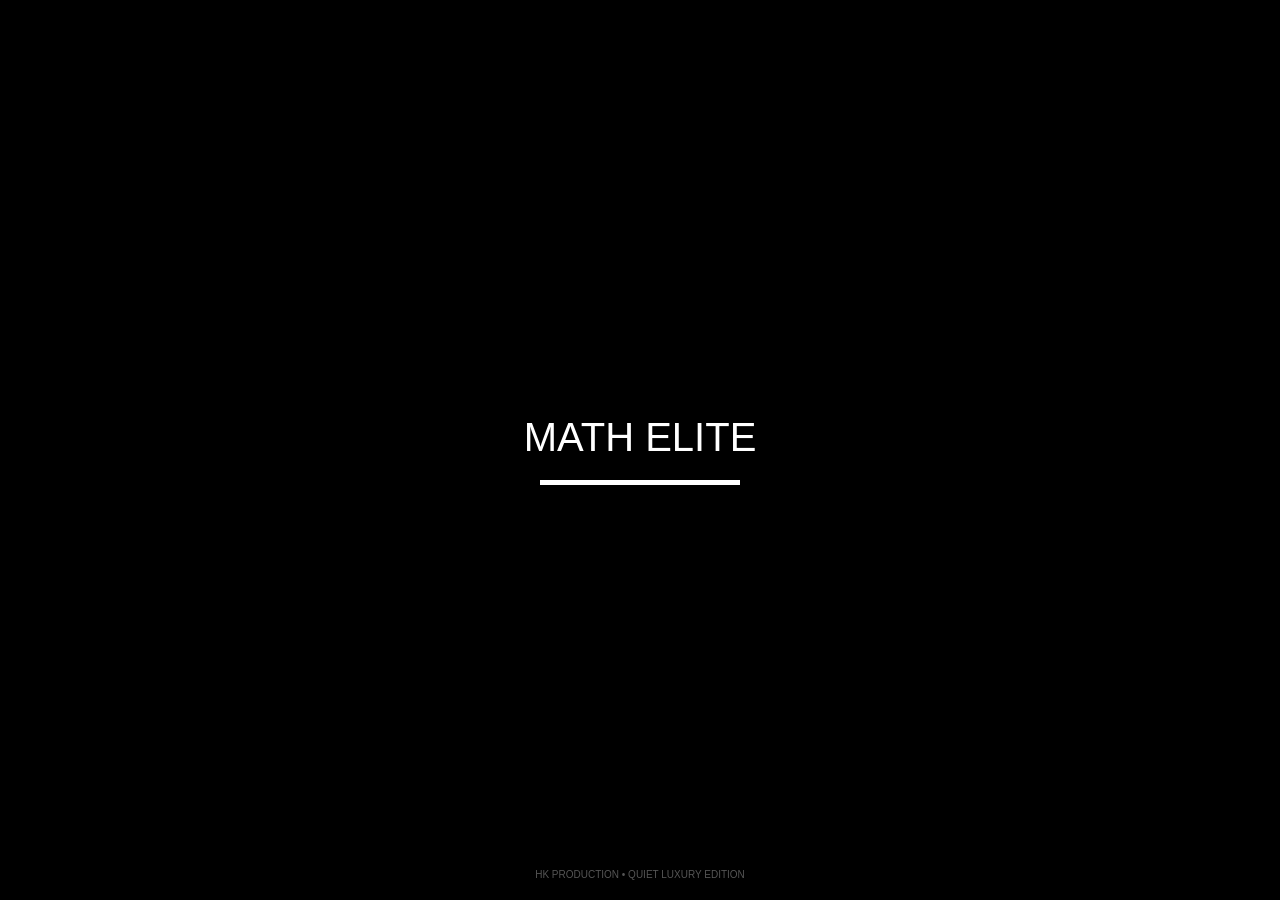
<file: index.html>
<!DOCTYPE html>
<html lang="en">
<head>
    <meta charset="UTF-8">
    <link rel="stylesheet" href="style.css">
    <title>MathElite</title>
</head>
<body>
    <div class="logo">MATH ELITE</div>
    <div class="loading-bar"><div class="progress"></div></div>

    <div class="footer-branding">HK PRODUCTION • QUIET LUXURY EDITION</div>

    <script src="script.js"></script>
</body>
</html>
</file>
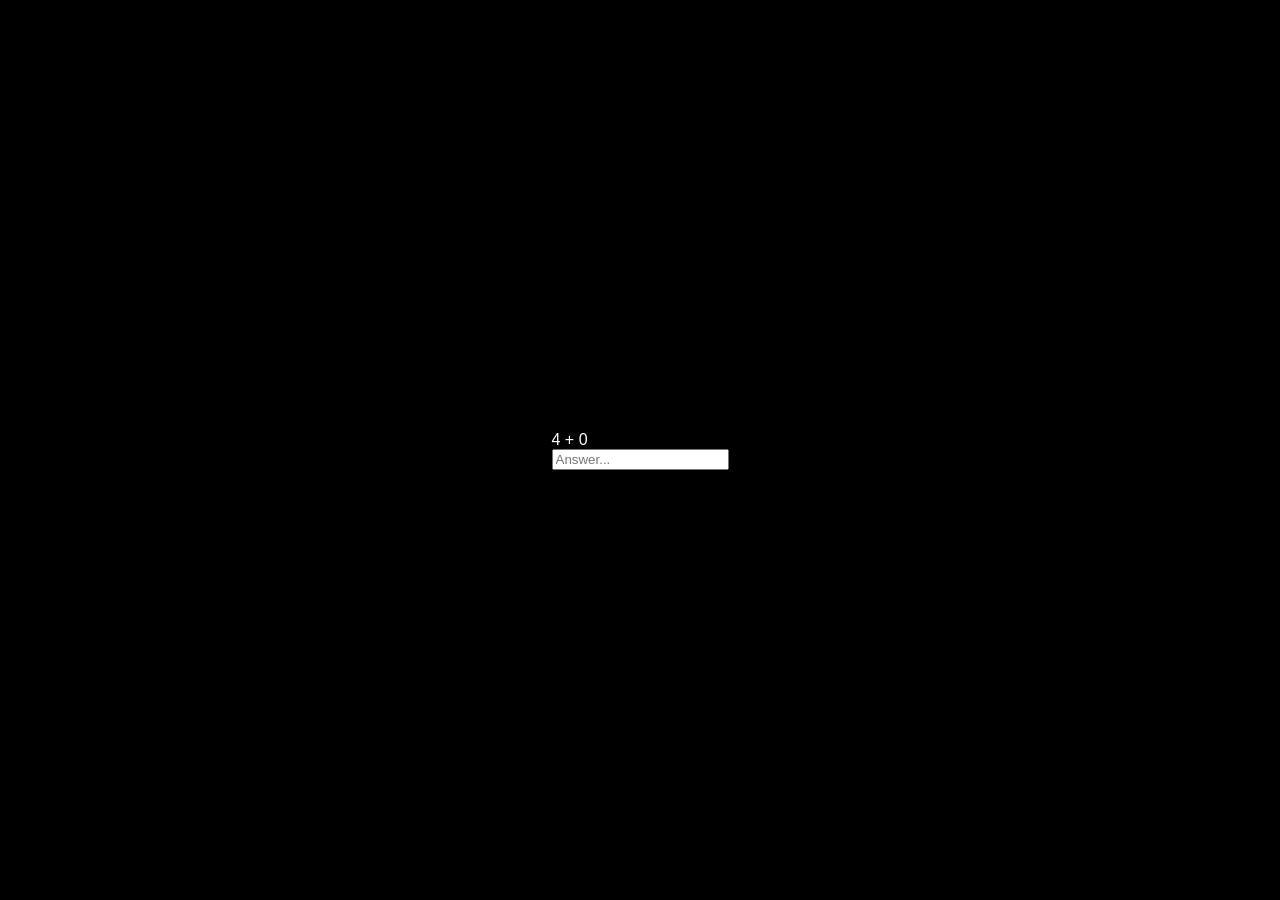
<file: game.html>
<!DOCTYPE html>
<html lang="en">
<head>
    <link rel="stylesheet" href="style.css">
    <title>MathElite - Play</title>
</head>
<body>
    <div class="game-box">
        <div class="question" id="q">Loading...</div>
        <input type="number" class="answer-input" id="ans" placeholder="Answer...">
    </div>

    <script>
        let num1 = Math.floor(Math.random() * 10);
        let num2 = Math.floor(Math.random() * 10);
        document.getElementById('q').innerText = num1 + " + " + num2;
    </script>
</body>
</html>
</file>
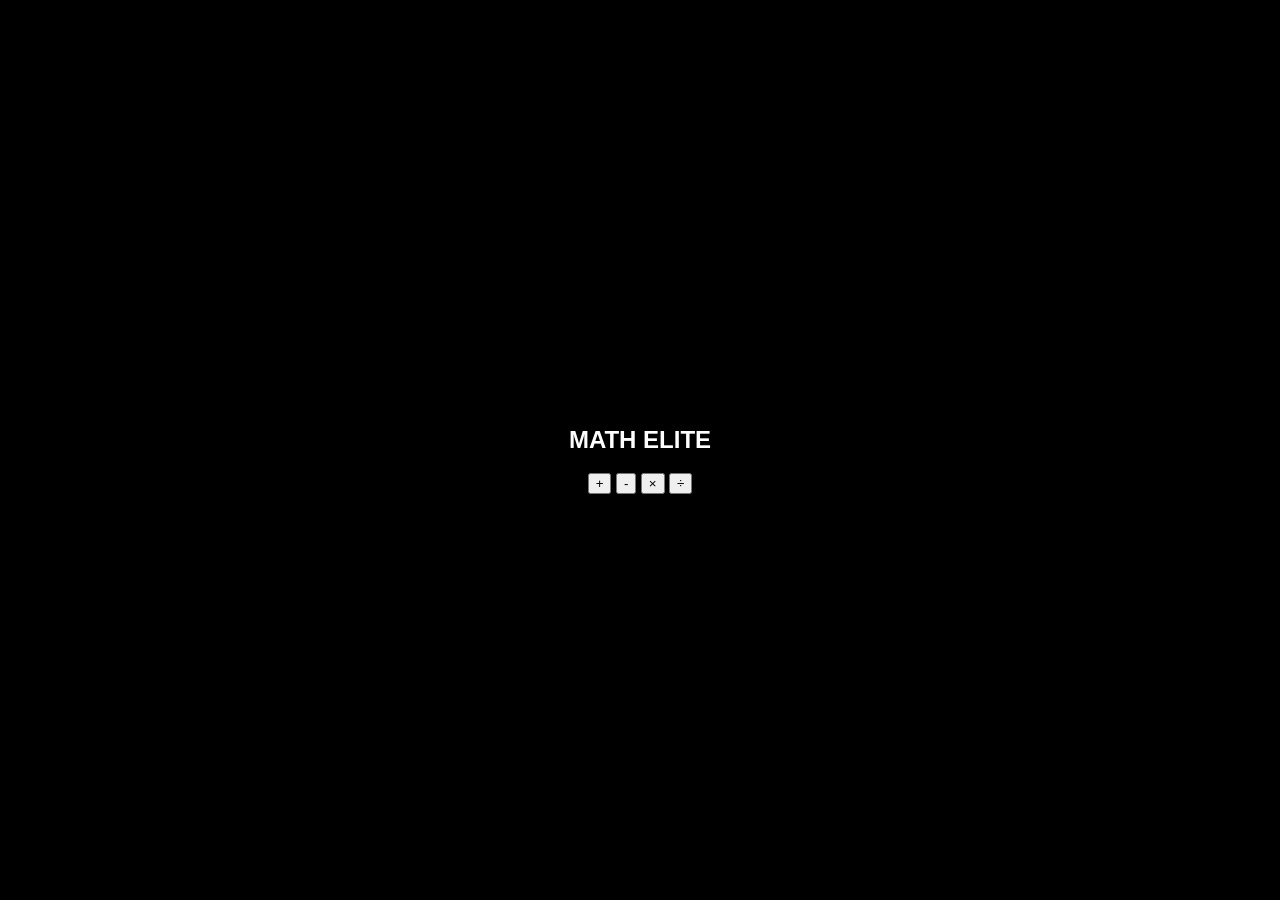
<file: menu.html>
<!DOCTYPE html>
<html lang="en">
<head>
    <link rel="stylesheet" href="style.css">
    <title>MathElite - Menu</title>
</head>
<body>
    <h2>MATH ELITE</h2>
    <div class="menu-container">
        <button class="btn" onclick="openMode('+')">+</button>
        <button class="btn" onclick="openMode('-')">-</button>
        <button class="btn" onclick="openMode('×')">×</button>
        <button class="btn" onclick="openMode('÷')">÷</button>
    </div>

    <script>
        function openMode(type) {
            window.location.href = "game.html";
        }
    </script>
</body>
</html>
</file>
<file: style.css>
body { background: #000; color: #fff; font-family: sans-serif; display: flex; flex-direction: column; align-items: center; justify-content: center; height: 100vh; margin: 0; }
.logo { font-size: 40px; margin-bottom: 20px; }
.loading-bar { width: 200px; height: 5px; background: #333; }
.progress { width: 100%; height: 100%; background: #fff; animation: load 3s forwards; }
@keyframes load { from { width: 0%; } to { width: 100%; } }
.footer-branding { position: absolute; bottom: 20px; font-size: 10px; color: #555; }
</file>
